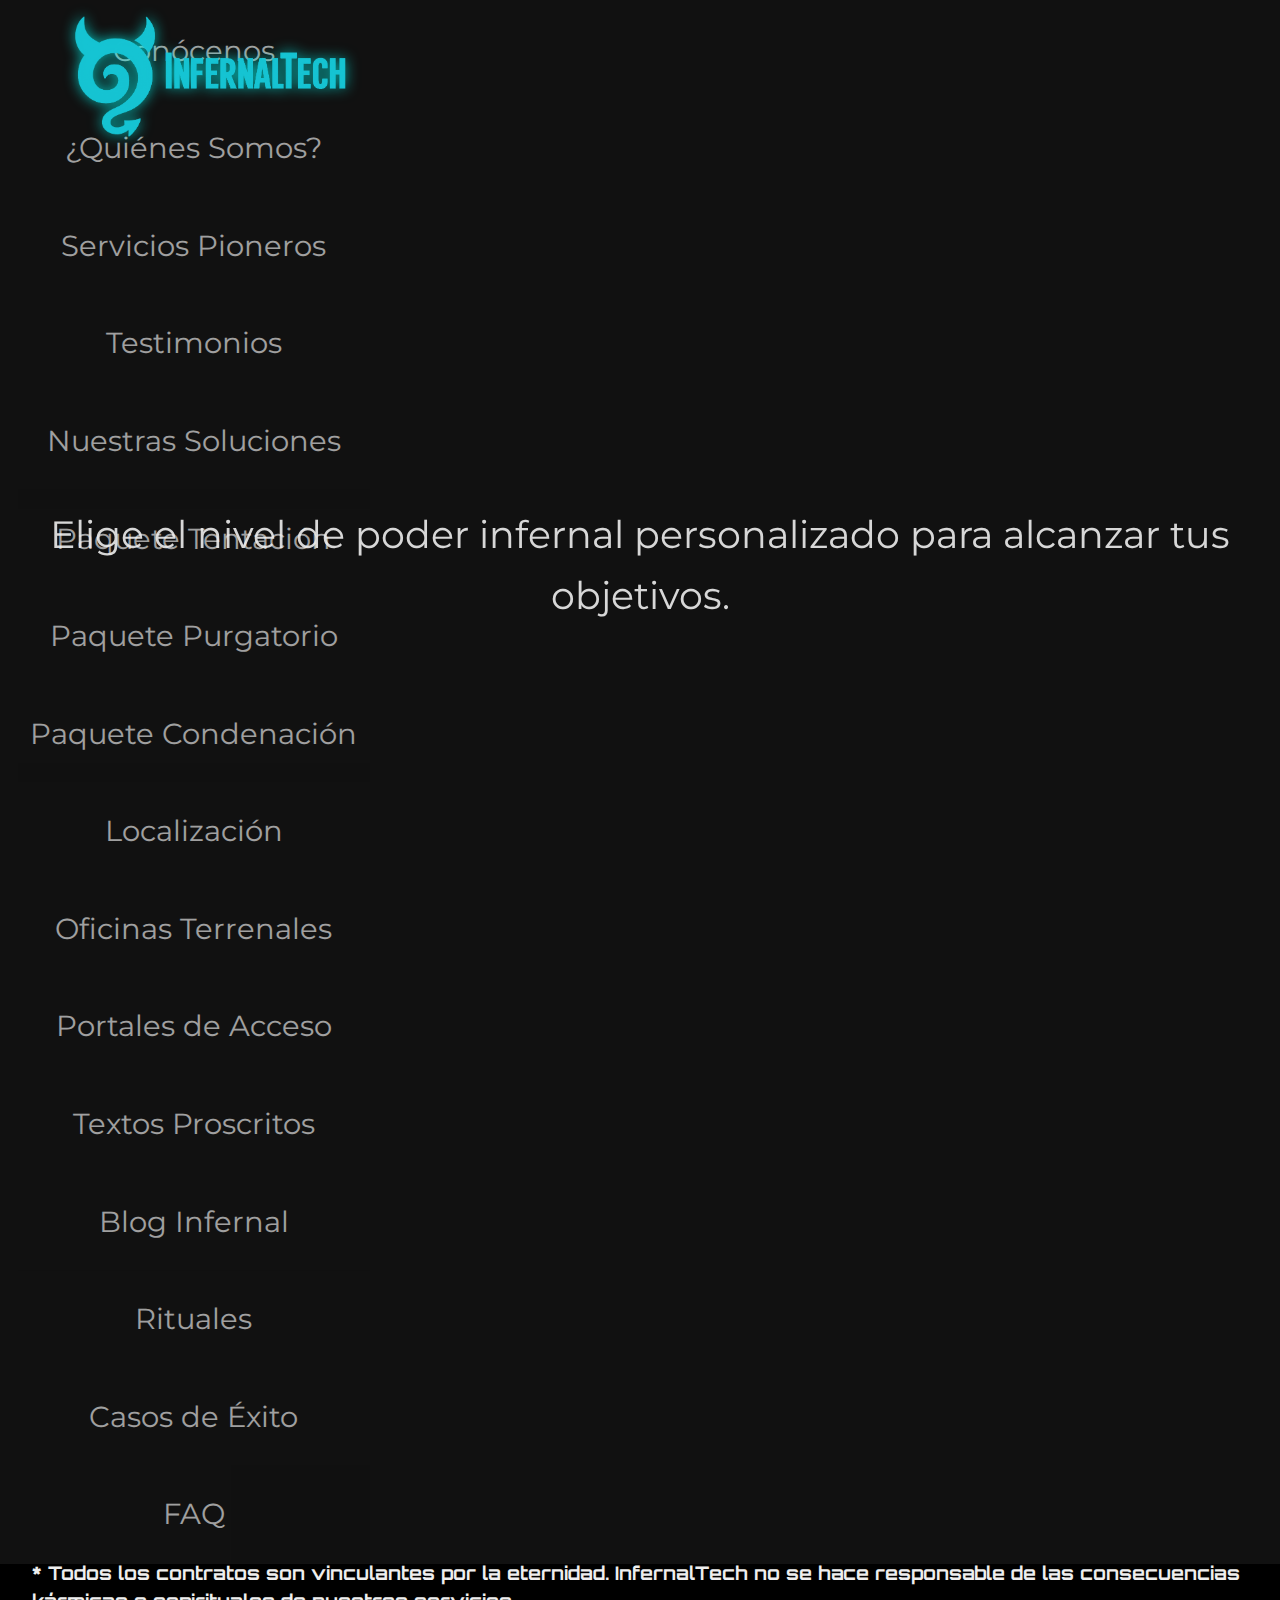
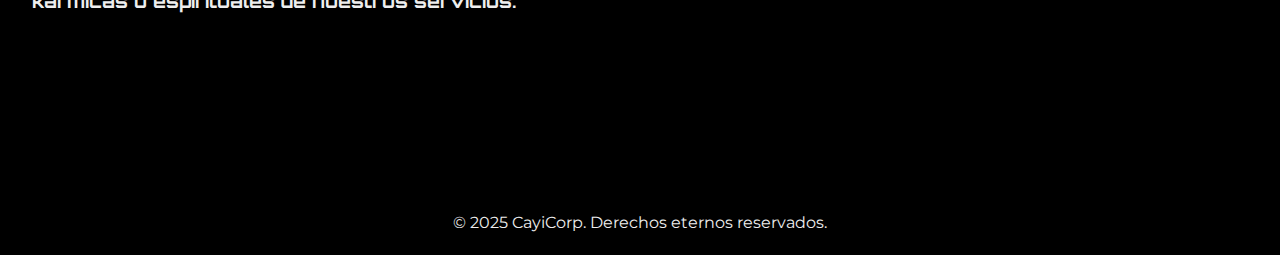
<file: NuestrasSoluciones.html>
<!DOCTYPE html>
<html lang="es">
<head>
  <meta charset="UTF-8">
  <meta name="viewport" content="width=device-width, initial-scale=1.0">
  <title>InfernalTech</title>

  <!-- Fuentes -->
  <link href="https://fonts.googleapis.com/css2?family=Montserrat:wght@400;600&family=Orbitron:wght@600&display=swap" rel="stylesheet">

  <!-- CSS principal -->
  <link rel="stylesheet" href="css/style.css">
  <link rel="stylesheet" href="css/responsive.css">

  <!-- Favicon -->
  <link rel="icon" href="img/favicon.png" type="image/png">

  
</head>

<body>
  
    <div class="logo-fijo">
      <a href="index.html">
        <img src="img/infernaltech-logo.png" alt="InfernalTech logo">
      </a>
    </div>

    <div class="barra-superior">
  <nav class="menu-principal">
    <ul class="menu-items">
      <li class="menu-item">
        <a class="menu-link">Conócenos</a>
        <ul class="submenu">
          <li><a href="quienesSomos.html">¿Quiénes Somos?</a></li>
          <li><a href="quienesSomos.html">Servicios Pioneros</a></li>
          <li><a href="testimonios.html">Testimonios</a></li>
        </ul>
      </li>
      
      <li class="menu-item">
        <a class="menu-link">Nuestras Soluciones</a>
        <ul class="submenu">
          <li><a href="nuestrasSoluciones.html">Paquete Tentación</a></li>
          <li><a href="nuestrasSoluciones.html">Paquete Purgatorio</a></li>
          <li><a href="nuestrasSoluciones.html">Paquete Condenación</a></li>
        </ul>
      </li>
      
      <li class="menu-item">
        <a class="menu-link">Localización</a>
        <ul class="submenu">
          <li><a href="oficinas.html">Oficinas Terrenales</a></li>
          <li><a href="portales.html">Portales de Acceso</a></li>
        </ul>
      </li>
      
      <li class="menu-item">
        <a class="menu-link">Textos Proscritos</a>
        <ul class="submenu">
          <li><a href="blog.html">Blog Infernal</a></li>
          <li><a href="sellarPacto.html">Rituales</a></li>
          <li><a href="casos-exito.html">Casos de Éxito</a></li>
        </ul>
      </li>
      
      <li class="menu-item">
        <a href="faq.html" class="menu-link">FAQ</a>
      </li>
    </ul>
  </nav>
</div>

<header>
    <h1 class="eslogan">Nuestras<span class="demon">Soluciones</span></h1>
    <p class="subeslogan">Elige el nivel de poder infernal personalizado para alcanzar tus objetivos.</p>
</header>

<main>
    <section class="soluciones">
    <div class="paquete">
        <h2>Paquete Tentación</h2>
        <p><em>Para emprendedores</em></p>
        <ul>
        <li>1/4 alma</li>
        <li>Éxito moderado en tus proyectos</li>
        <li>Inspiración sobrenatural ocasional</li>
        <li>Protección básica contra competidores</li>
        <li>1 deseo de negocio concedido</li>
        <li>Soporte por invocación básica</li>
        </ul>
        <button>Seleccionar</button>
    </div>

    <div class="paquete">
        <h2>Paquete Purgatorio</h2>
        <p><em>Para empresarios ambiciosos</em></p>
        <ul>
        <li>1/2 alma</li>
        <li>Todo lo del paquete Tentación</li>
        <li>Éxito garantizado en 3 proyectos grandes</li>
        <li>Capacidad de persuasión aumentada</li>
        <li>Lectura de mentes en negociaciones</li>
        <li>3 deseos de negocio concedidos</li>
        <li>Soporte por invocación premium</li>
        </ul>
        <button>Seleccionar</button>
    </div>

    <div class="paquete">
        <h2>Paquete Condenación</h2>
        <p><em>Dominio total y absoluto</em></p>
        <ul>
        <li>Alma completa</li>
        <li>Todo lo del paquete Purgatorio</li>
        <li>Dominio absoluto en tu industria</li>
        <li>Infalibilidad en decisiones de negocio</li>
        <li>Deseos ilimitados (con restricciones)</li>
        <li>Un demonio asistente personal</li>
        <li>Soporte por invocación VIP</li>
        <li>Extra: 10% de descuento en tu próxima vida</li>
        </ul>
        <button>Seleccionar</button>
    </div>
     <h3>* Todos los contratos son vinculantes por la eternidad. InfernalTech no se hace responsable de las consecuencias kármicas o espirituales de nuestros servicios.</h3>
    </section>
</main>

<footer>
   
    <p>&copy; 2025 CayiCorp. Derechos eternos reservados.</p>
    
</footer>
</body>



</html>
</file>
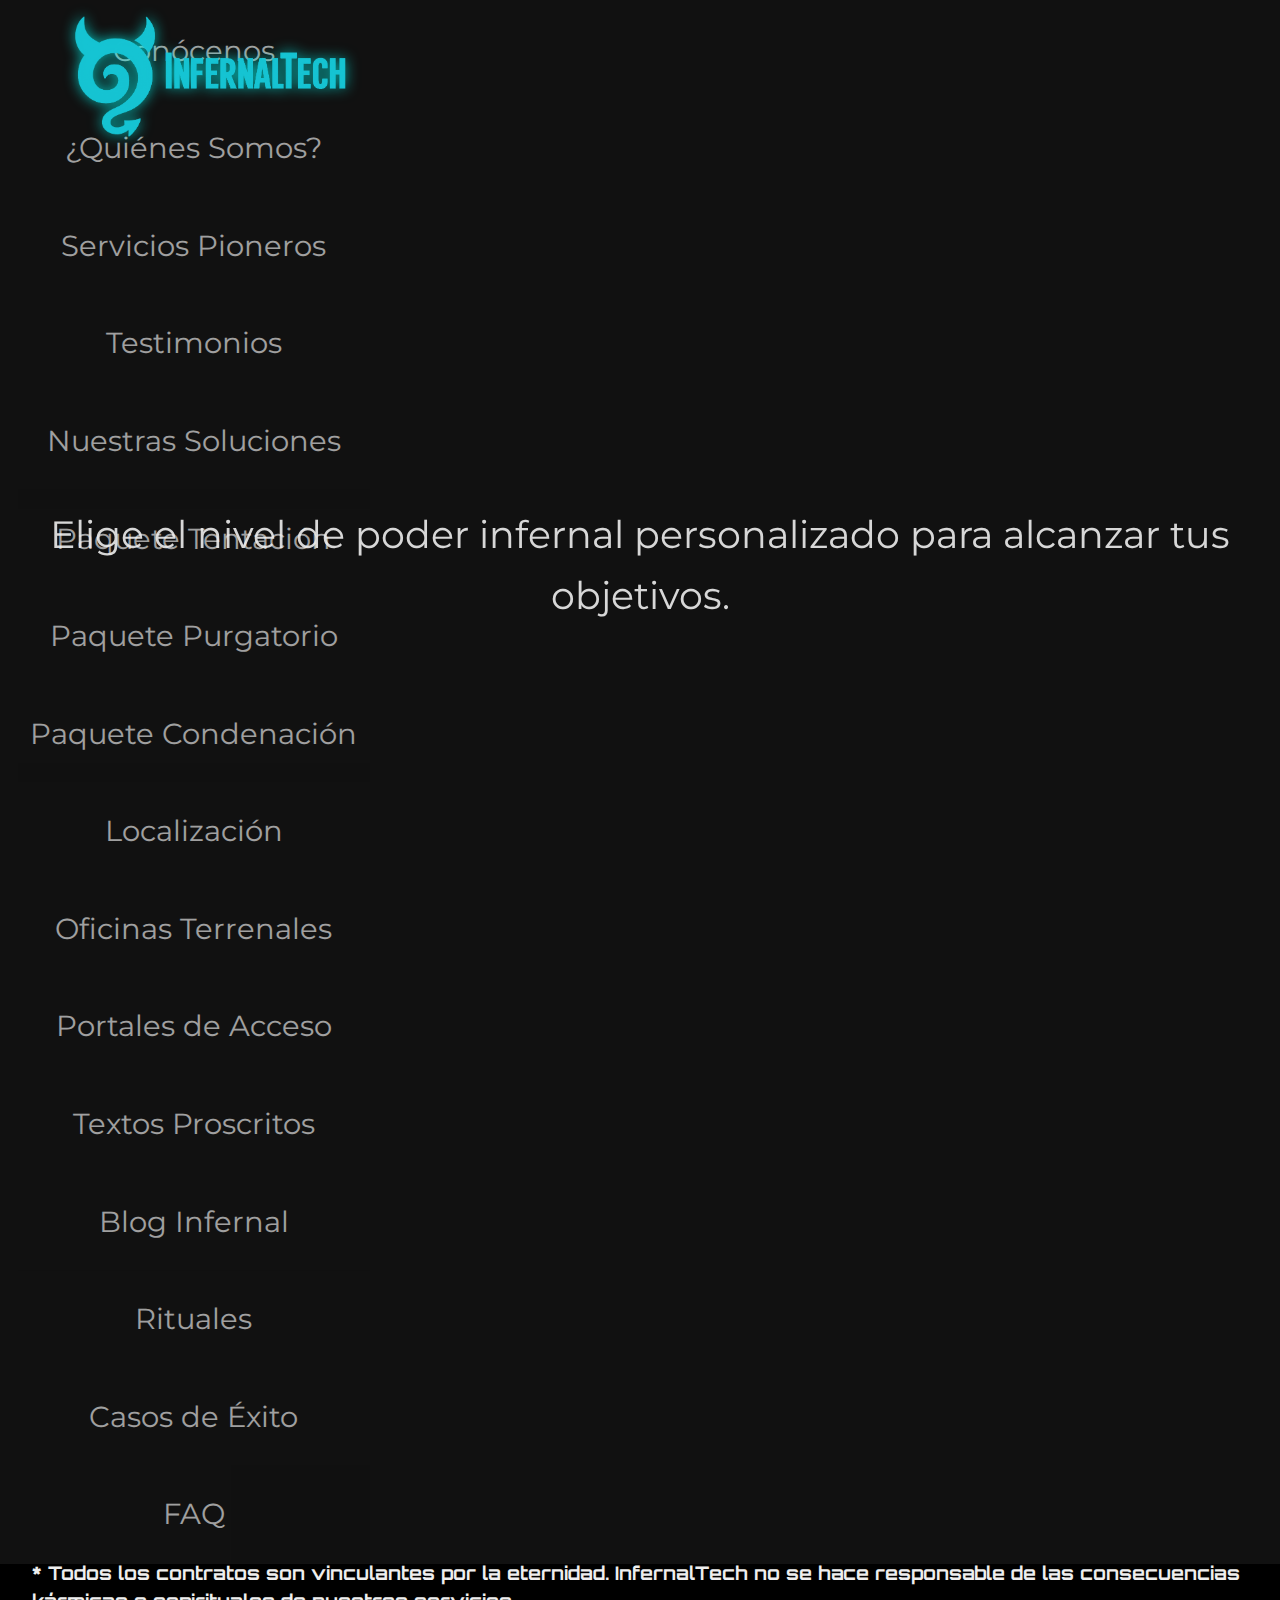
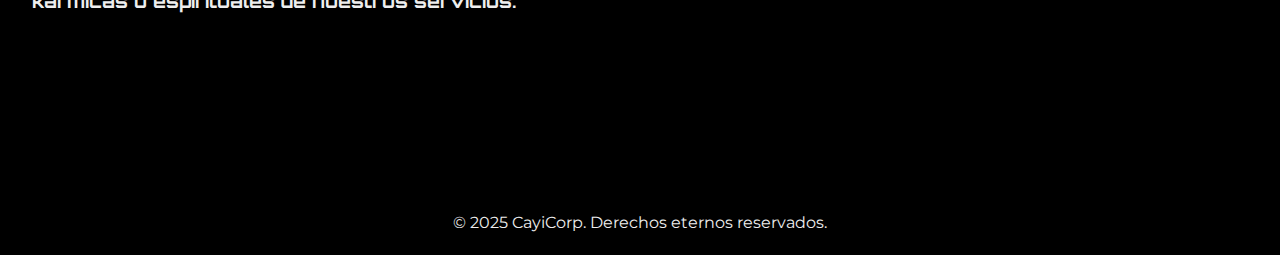
<file: nuestrasSoluciones.html>
<!DOCTYPE html>
<html lang="es">
<head>
  <meta charset="UTF-8">
  <meta name="viewport" content="width=device-width, initial-scale=1.0">
  <title>InfernalTech</title>

  <!-- Fuentes -->
  <link href="https://fonts.googleapis.com/css2?family=Montserrat:wght@400;600&family=Orbitron:wght@600&display=swap" rel="stylesheet">

  <!-- CSS principal -->
  <link rel="stylesheet" href="css/style.css">
  <link rel="stylesheet" href="css/responsive.css">

  <!-- Favicon -->
  <link rel="icon" href="img/favicon.png" type="image/png">

  
</head>

<body>
  
    <div class="logo-fijo">
      <a href="index.html">
        <img src="img/infernaltech-logo.png" alt="InfernalTech logo">
      </a>
    </div>

    <div class="barra-superior">
  <nav class="menu-principal">
    <ul class="menu-items">
      <li class="menu-item">
        <a class="menu-link">Conócenos</a>
        <ul class="submenu">
          <li><a href="quienesSomos.html">¿Quiénes Somos?</a></li>
          <li><a href="quienesSomos.html">Servicios Pioneros</a></li>
          <li><a href="testimonios.html">Testimonios</a></li>
        </ul>
      </li>
      
      <li class="menu-item">
        <a class="menu-link">Nuestras Soluciones</a>
        <ul class="submenu">
          <li><a href="nuestrasSoluciones.html">Paquete Tentación</a></li>
          <li><a href="nuestrasSoluciones.html">Paquete Purgatorio</a></li>
          <li><a href="nuestrasSoluciones.html">Paquete Condenación</a></li>
        </ul>
      </li>
      
      <li class="menu-item">
        <a class="menu-link">Localización</a>
        <ul class="submenu">
          <li><a href="oficinas.html">Oficinas Terrenales</a></li>
          <li><a href="portales.html">Portales de Acceso</a></li>
        </ul>
      </li>
      
      <li class="menu-item">
        <a class="menu-link">Textos Proscritos</a>
        <ul class="submenu">
          <li><a href="blog.html">Blog Infernal</a></li>
          <li><a href="sellarPacto.html">Rituales</a></li>
          <li><a href="casos-exito.html">Casos de Éxito</a></li>
        </ul>
      </li>
      
      <li class="menu-item">
        <a href="faq.html" class="menu-link">FAQ</a>
      </li>
    </ul>
  </nav>
</div>

<header>
    <h1 class="eslogan">Nuestras<span class="demon">Soluciones</span></h1>
    <p class="subeslogan">Elige el nivel de poder infernal personalizado para alcanzar tus objetivos.</p>
</header>

<main>
    <section class="soluciones">
    <div class="paquete">
        <h2>Paquete Tentación</h2>
        <p><em>Para emprendedores</em></p>
        <ul>
        <li>1/4 alma</li>
        <li>Éxito moderado en tus proyectos</li>
        <li>Inspiración sobrenatural ocasional</li>
        <li>Protección básica contra competidores</li>
        <li>1 deseo de negocio concedido</li>
        <li>Soporte por invocación básica</li>
        </ul>
        <button>Seleccionar</button>
    </div>

    <div class="paquete">
        <h2>Paquete Purgatorio</h2>
        <p><em>Para empresarios ambiciosos</em></p>
        <ul>
        <li>1/2 alma</li>
        <li>Todo lo del paquete Tentación</li>
        <li>Éxito garantizado en 3 proyectos grandes</li>
        <li>Capacidad de persuasión aumentada</li>
        <li>Lectura de mentes en negociaciones</li>
        <li>3 deseos de negocio concedidos</li>
        <li>Soporte por invocación premium</li>
        </ul>
        <button>Seleccionar</button>
    </div>

    <div class="paquete">
        <h2>Paquete Condenación</h2>
        <p><em>Dominio total y absoluto</em></p>
        <ul>
        <li>Alma completa</li>
        <li>Todo lo del paquete Purgatorio</li>
        <li>Dominio absoluto en tu industria</li>
        <li>Infalibilidad en decisiones de negocio</li>
        <li>Deseos ilimitados (con restricciones)</li>
        <li>Un demonio asistente personal</li>
        <li>Soporte por invocación VIP</li>
        <li>Extra: 10% de descuento en tu próxima vida</li>
        </ul>
        <button>Seleccionar</button>
    </div>
     <h3>* Todos los contratos son vinculantes por la eternidad. InfernalTech no se hace responsable de las consecuencias kármicas o espirituales de nuestros servicios.</h3>
    </section>
</main>

<footer>
   
    <p>&copy; 2025 CayiCorp. Derechos eternos reservados.</p>
    
</footer>
</body>



</html>
</file>
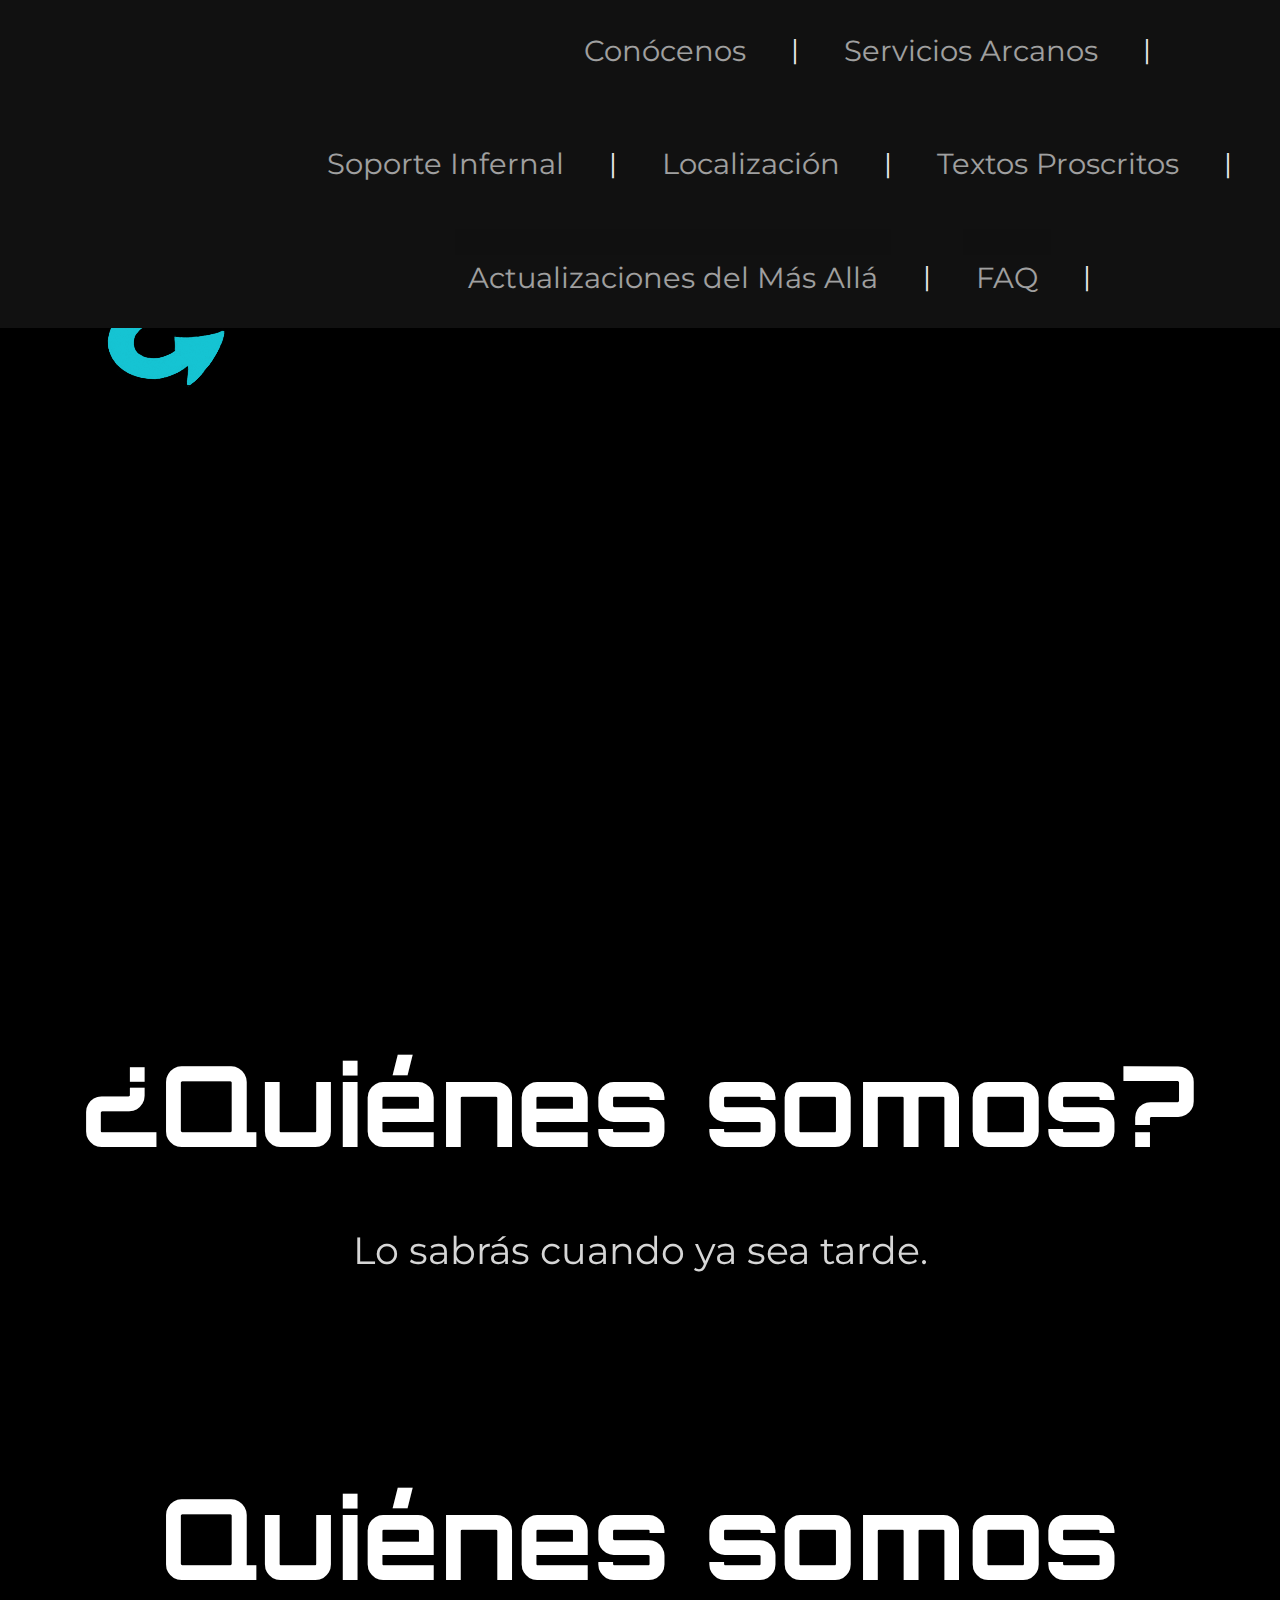
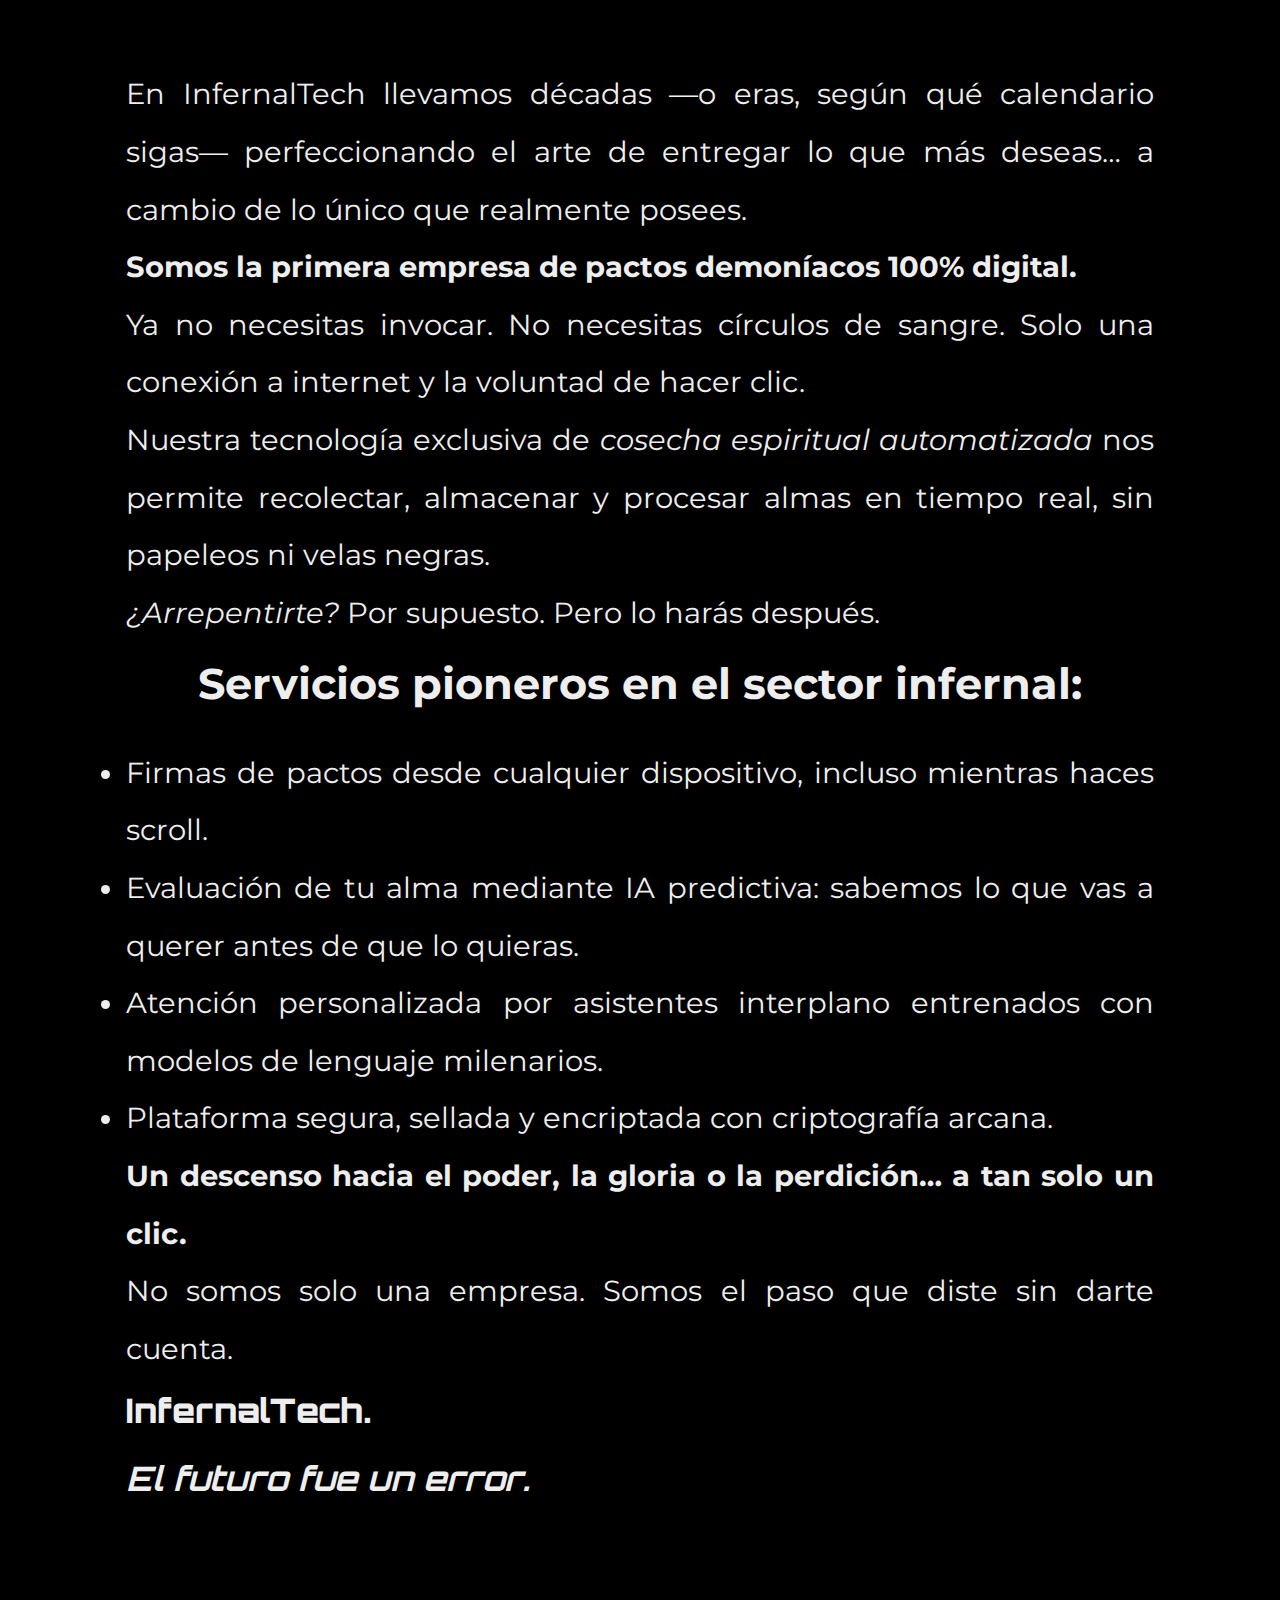
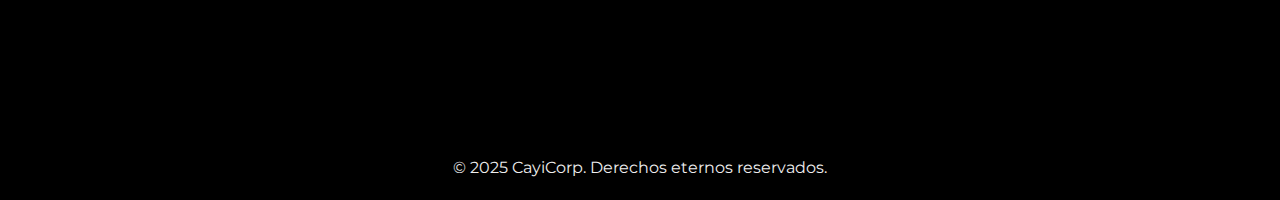
<file: QuienesSomos.html>
<!DOCTYPE html>
<html lang="es">
<head>
<meta charset="UTF-8">
<meta name="viewport" content="width=device-width, initial-scale=1.0">
<title>CayiCorp</title>

<!-- Fuentes -->
<link href="https://fonts.googleapis.com/css2?family=Montserrat:wght@400;600&family=Orbitron:wght@600&display=swap" rel="stylesheet">

<!-- CSS principal -->
<link rel="stylesheet" href="css/style.css">

<!-- Favicon -->
<link rel="icon" href="img/favicon.png" type="image/png">

</head>
<body>
    <div class="logo-contenedor">
        <div class="logo">
          <a href="index.html">
          <img src="img/infernaltech-logo.png" alt="InfernalTech logo">
      </a>
    </div>
</div>
        
<div class="barra-superior">
    
    <nav class="enlaces-barra">
        <div class="espaciador-logo"></div>
    <a href="QuienesSomos.html">Conócenos</a>
    <span>|</span>
    <a href="servicios.html">Servicios Arcanos</a>
    <span>|</span>
    <a href="contacto.html">Soporte Infernal</a>
    <span>|</span>
    <a href="localizacion.html">Localización</a>
    <span>|</span>
    <a href="publicaciones.html">Textos Proscritos</a>
    <span>|</span>
    <a href="noticias.html">Actualizaciones del Más Allá</a>
    <span>|</span>
    <a href="faq.html">FAQ</a>
    <span>|</span></nav>
    
</div>

<header>
    
  <header class="cabecera">
    
  </header>

    <h1 class="eslogan">¿Quiénes somos?</h1>
    <p class="subeslogan">Lo sabrás cuando ya sea tarde.</p>
  </header>

  <main>
    
    <section class="quienes">
      <h1 class="eslogan">Quiénes somos</h1>
    
      <p>En InfernalTech llevamos décadas —o eras, según qué calendario sigas— perfeccionando el arte de entregar lo que más deseas… a cambio de lo único que realmente posees.</p>
    
      <p><strong>Somos la primera empresa de pactos demoníacos 100% digital.</strong><br>
      Ya no necesitas invocar. No necesitas círculos de sangre. Solo una conexión a internet y la voluntad de hacer clic.</p>
    
      <p>Nuestra tecnología exclusiva de <em>cosecha espiritual automatizada</em> nos permite recolectar, almacenar y procesar almas en tiempo real, sin papeleos ni velas negras.</p>
    
      <p><em>¿Arrepentirte?</em> Por supuesto. Pero lo harás después.</p>
    
      <h2>Servicios pioneros en el sector infernal:</h2>
      <ul>
        <li>Firmas de pactos desde cualquier dispositivo, incluso mientras haces scroll.</li>
        <li>Evaluación de tu alma mediante IA predictiva: sabemos lo que vas a querer antes de que lo quieras.</li>
        <li>Atención personalizada por asistentes interplano entrenados con modelos de lenguaje milenarios.</li>
        <li>Plataforma segura, sellada y encriptada con criptografía arcana.</li>
      </ul>
    
      <p><strong>Un descenso hacia el poder, la gloria o la perdición… a tan solo un clic.</strong></p>
    
      <p>No somos solo una empresa. Somos el paso que diste sin darte cuenta.</p>
    
      <h3><strong>InfernalTech.</strong><br><em>El futuro fue un error.</em></h3>
    </section>
  </main>

  <footer>
    <p>&copy; 2025 CayiCorp. Derechos eternos reservados.</p>
    
  </footer>
</body>
</html>
</file>
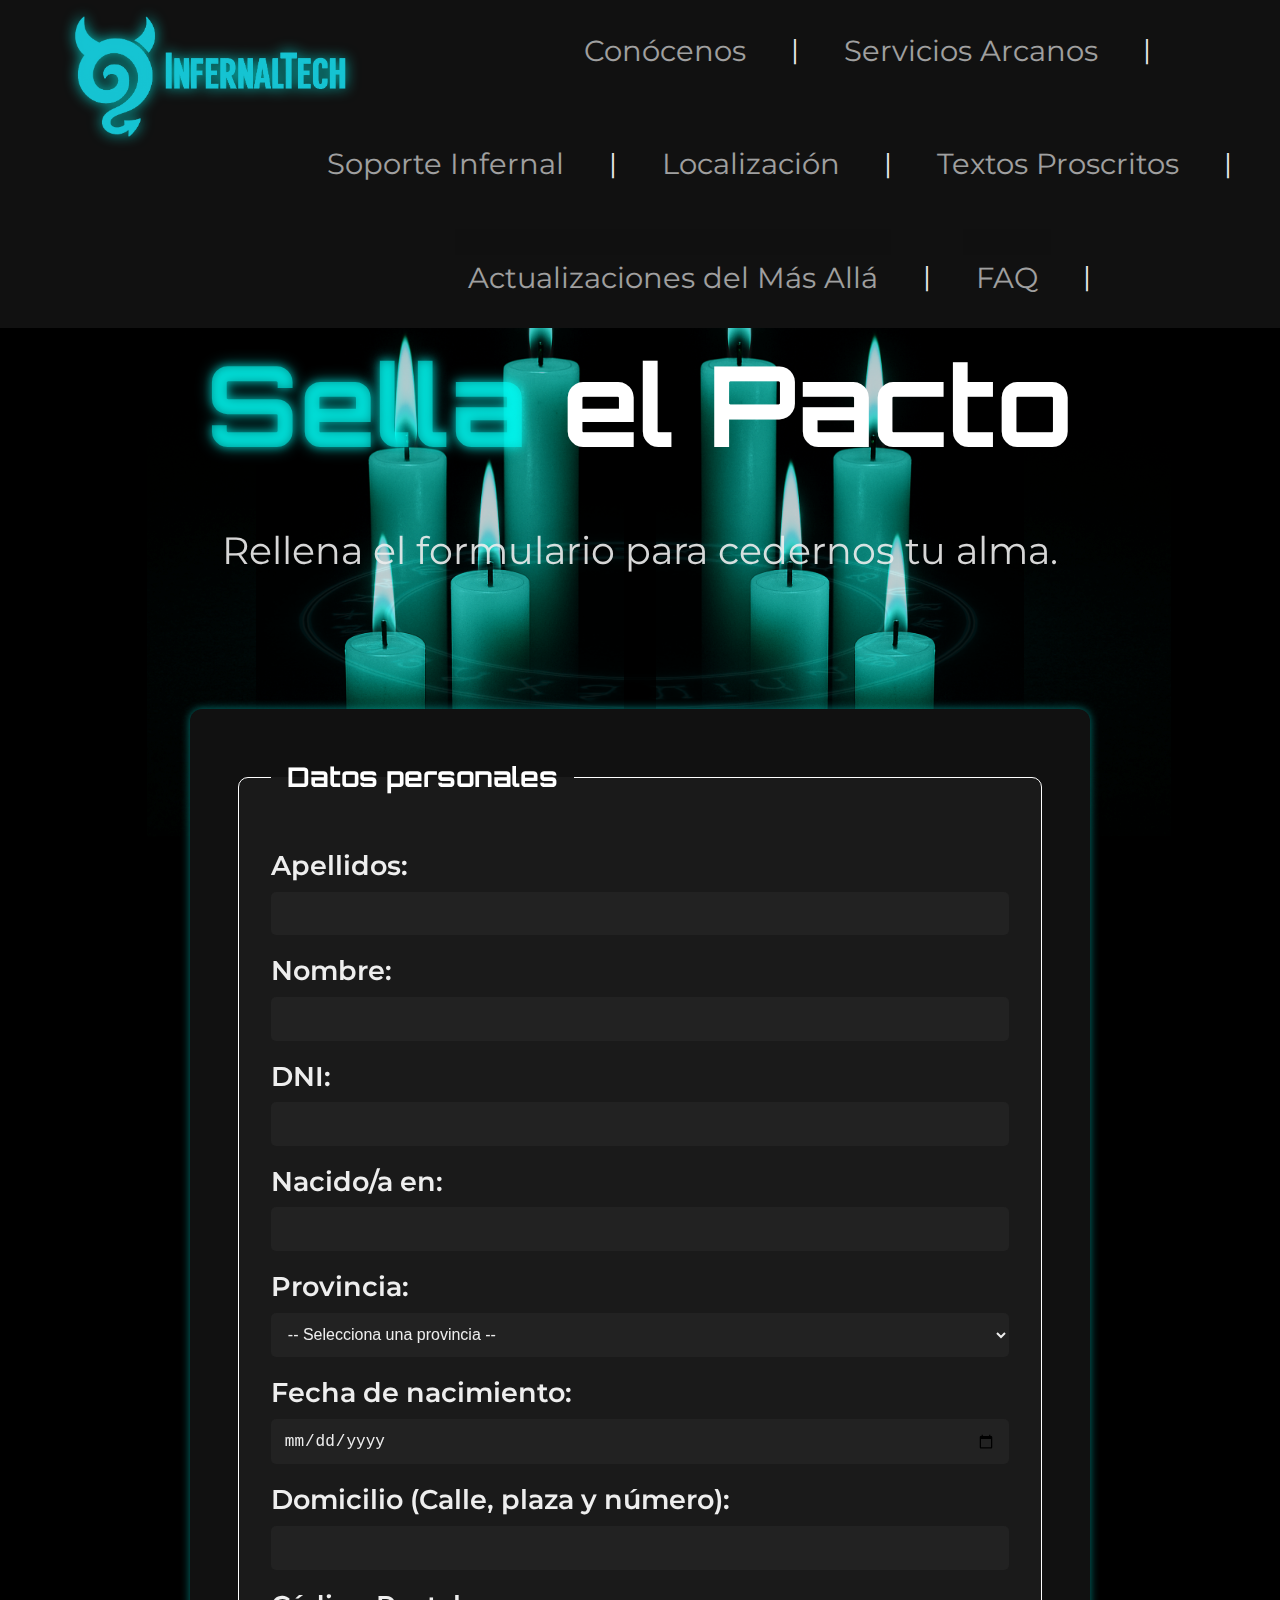
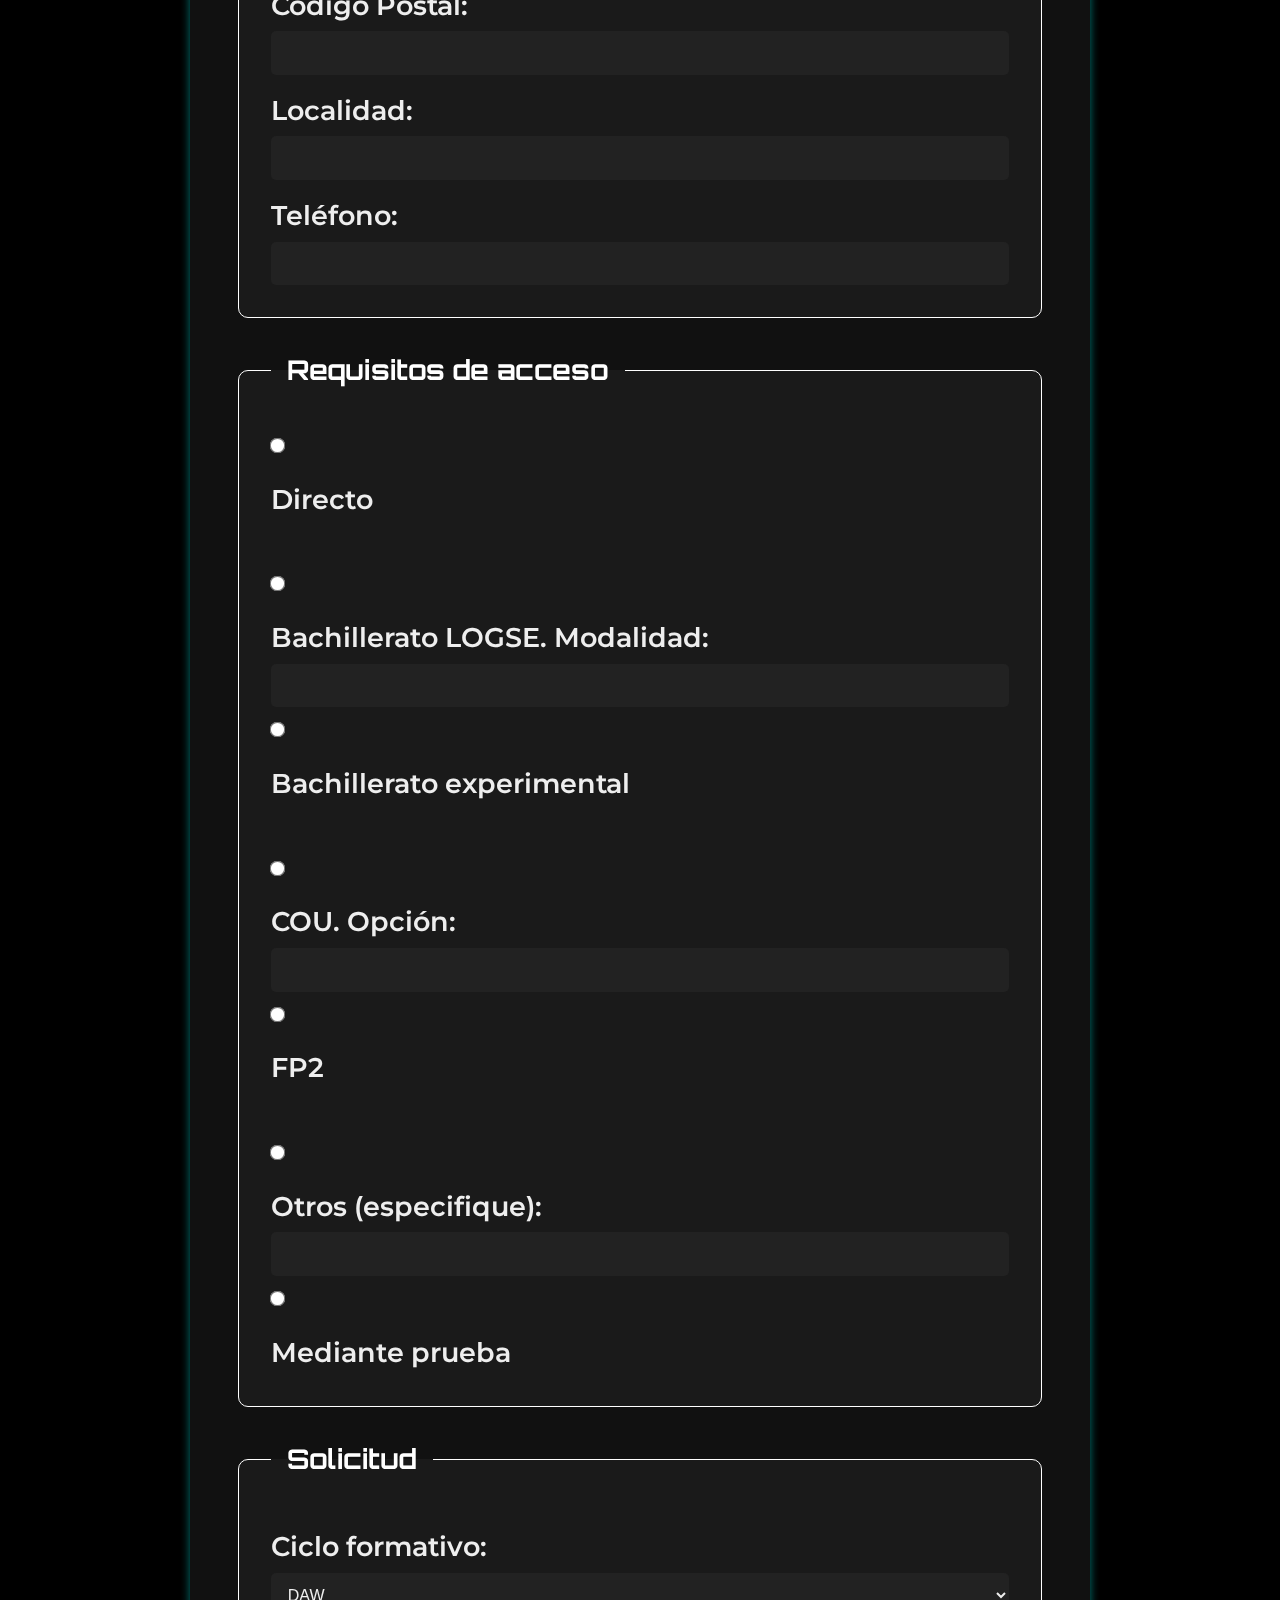
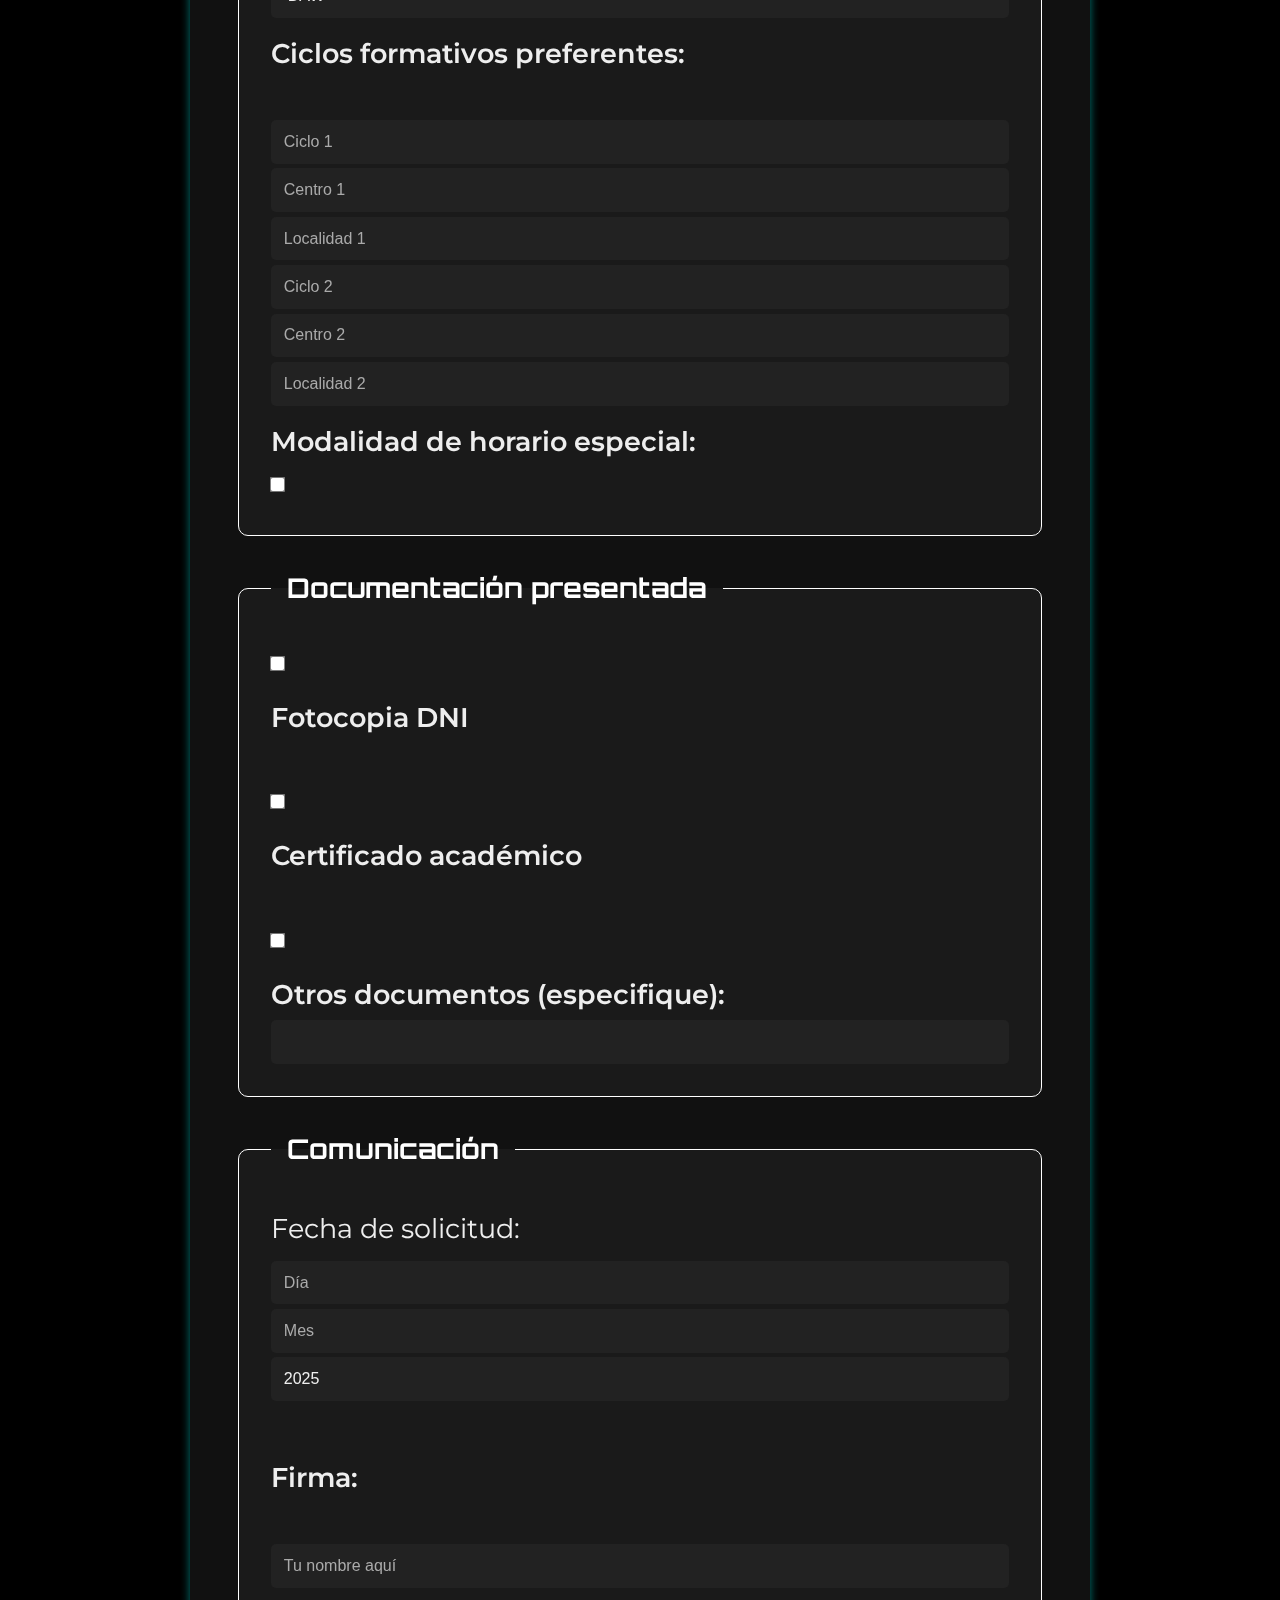
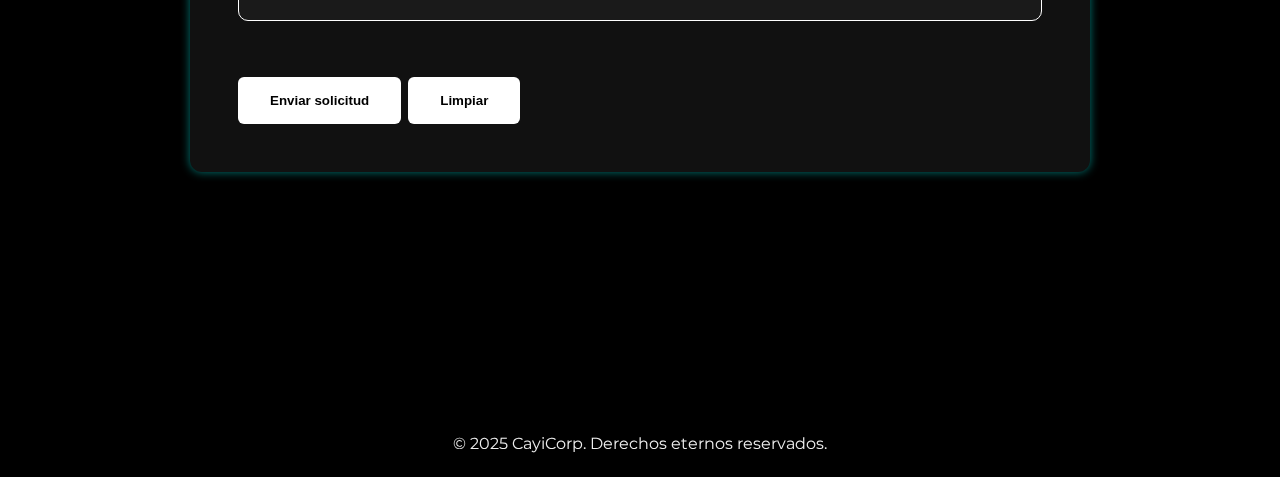
<file: SellarPacto.html>
<!DOCTYPE html>
<html lang="es">
<head>
<meta charset="UTF-8">
<meta name="viewport" content="width=device-width, initial-scale=1.0">
<title>CayiCorp</title>

<!-- Fuentes -->
<link href="https://fonts.googleapis.com/css2?family=Montserrat:wght@400;600&family=Orbitron:wght@600&display=swap" rel="stylesheet">

<!-- CSS principal -->
<link rel="stylesheet" href="css/style.css">

<!-- Favicon -->
<link rel="icon" href="img/favicon.png" type="image/png">

</head>
<body>
    <img src="img/CirculoInvocación.png" alt="Círculo de invocación" class="fondo-circulo">
    <img src="img/VelasV.png" alt="Vela izquierda" class="vela izquierda">
    <img src="img/VelasVRevés.png" alt="Vela derecha" class="vela derecha">

<div class="logo-fijo">
    <a href="index.html">
    <img src="img/infernaltech-logo.png" alt="InfernalTech logo">
    </a>
</div>
</div>
        
<div class="barra-superior">
    
    <nav class="enlaces-barra">
        <div class="espaciador-logo"></div>
    <a href="QuienesSomos.html">Conócenos</a>
    <span>|</span>
    <a href="servicios.html">Servicios Arcanos</a>
    <span>|</span>
    <a href="contacto.html">Soporte Infernal</a>
    <span>|</span>
    <a href="localizacion.html">Localización</a>
    <span>|</span>
    <a href="publicaciones.html">Textos Proscritos</a>
    <span>|</span>
    <a href="noticias.html">Actualizaciones del Más Allá</a>
    <span>|</span>
    <a href="faq.html">FAQ</a>
    <span>|</span></nav>
    
</div>

<header>
    
</header>

    <h1 class="eslogan"><span class="demon">Sella</span> el Pacto</h1>
    <p class="subeslogan">Rellena el formulario para cedernos tu alma.</p>
</header>

<main>
    
    <form action="#" method="post">
        <fieldset>
        <legend>Datos personales</legend>

        <label for="apellidos">Apellidos:</label>
        <input type="text" id="apellidos" name="apellidos" required>
      
        <label for="nombre">Nombre:</label>
        <input type="text" id="nombre" name="nombre" required>
      
        <label for="dni">DNI:</label>
        <input type="text" id="dni" name="dni">
      
        <label for="nacido-en">Nacido/a en:</label>
        <input type="text" id="nacido-en" name="nacido-en">
      
        <label for="provincia-nacimiento">Provincia:</label>
            <select id="provincia" name="provincia-nacimiento">
                <option value="">-- Selecciona una provincia --</option>
                <option value="Álava">Álava</option>
                <option value="Albacete">Albacete</option>
                <option value="Alicante">Alicante</option>
                <option value="Almería">Almería</option>
                <option value="Asturias">Asturias</option>
                <option value="Ávila">Ávila</option>
                <option value="Badajoz">Badajoz</option>
                <option value="Barcelona">Barcelona</option>
                <option value="Burgos">Burgos</option>
                <option value="Cáceres">Cáceres</option>
                <option value="Cádiz">Cádiz</option>
                <option value="Cantabria">Cantabria</option>
                <option value="Castellón">Castellón</option>
                <option value="Ciudad Real">Ciudad Real</option>
                <option value="Córdoba">Córdoba</option>
                <option value="Cuenca">Cuenca</option>
                <option value="Girona">Girona</option>
                <option value="Granada">Granada</option>
                <option value="Guadalajara">Guadalajara</option>
                <option value="Guipúzcoa">Guipúzcoa</option>
                <option value="Huelva">Huelva</option>
                <option value="Huesca">Huesca</option>
                <option value="Illes Balears">Illes Balears</option>
                <option value="Jaén">Jaén</option>
                <option value="La Coruña">La Coruña</option>
                <option value="La Rioja">La Rioja</option>
                <option value="Las Palmas">Las Palmas</option>
                <option value="León">León</option>
                <option value="Lleida">Lleida</option>
                <option value="Lugo">Lugo</option>
                <option value="Madrid">Madrid</option>
                <option value="Málaga">Málaga</option>
                <option value="Murcia">Murcia</option>
                <option value="Navarra">Navarra</option>
                <option value="Ourense">Ourense</option>
                <option value="Palencia">Palencia</option>
                <option value="Pontevedra">Pontevedra</option>
                <option value="Salamanca">Salamanca</option>
                <option value="Santa Cruz de Tenerife">Santa Cruz de Tenerife</option>
                <option value="Segovia">Segovia</option>
                <option value="Sevilla">Sevilla</option>
                <option value="Soria">Soria</option>
                <option value="Tarragona">Tarragona</option>
                <option value="Teruel">Teruel</option>
                <option value="Toledo">Toledo</option>
                <option value="Valencia">Valencia</option>
                <option value="Valladolid">Valladolid</option>
                <option value="Vizcaya">Vizcaya</option>
                <option value="Zamora">Zamora</option>
                <option value="Zaragoza">Zaragoza</option>
                <option value="Ceuta">Ceuta</option>
                <option value="Melilla">Melilla</option>
            </select>
        
        </select>
    
    <label for="fecha-nacimiento">Fecha de nacimiento:</label>
    <input type="date" id="fecha-nacimiento" name="fecha-nacimiento">
    
    <label for="domicilio">Domicilio (Calle, plaza y número):</label>
    <input type="text" id="domicilio" name="domicilio">
    
    <label for="cp">Código Postal:</label>
    <input type="text" id="cp" name="cp">
    
    <label for="localidad">Localidad:</label>
    <input type="text" id="localidad" name="localidad">
    
    </select>
    
    <label for="telefono">Teléfono:</label>
    <input type="tel" id="telefono" name="telefono">
    </fieldset>
    
    <fieldset>
    <legend>Requisitos de acceso</legend>
    
        <input type="radio" id="directo" name="acceso" value="directo">
        <label for="directo">Directo</label><br>
    
        <input type="radio" id="logse" name="acceso" value="logse">
        <label for="logse">Bachillerato LOGSE. Modalidad:</label>
        <input type="text" name="modalidad"><br>
    
        <input type="radio" id="experimental" name="acceso" value="experimental">
        <label for="experimental">Bachillerato experimental</label><br>
    
        <input type="radio" id="cou" name="acceso" value="cou">
        <label for="cou">COU. Opción:</label>
        <input type="text" name="opcion"><br>
    
        <input type="radio" id="fp2" name="acceso" value="fp2">
        <label for="fp2">FP2</label><br>
    
        <input type="radio" id="otros" name="acceso" value="otros">
        <label for="otros">Otros (especifique):</label>
        <input type="text" name="otros-detalle"><br>
    
        <input type="radio" id="prueba" name="acceso" value="prueba">
        <label for="prueba">Mediante prueba</label>
    </fieldset>
    
    <fieldset>
        <legend>Solicitud</legend>
    
        <label for="ciclo">Ciclo formativo:</label>
        <select id="ciclo" name="ciclo">
        <option>DAW</option>
        <option>ASIR</option>
        <option>DAM</option>
        </select><br>
    
        <label>Ciclos formativos preferentes:</label><br>
        <input type="text" placeholder="Ciclo 1"> 
        <input type="text" placeholder="Centro 1"> 
        <input type="text" placeholder="Localidad 1"><br>
        <input type="text" placeholder="Ciclo 2"> 
        <input type="text" placeholder="Centro 2"> 
        <input type="text" placeholder="Localidad 2"><br>
    
        <label>Modalidad de horario especial:</label>
        <input type="checkbox" name="horario-especial">
    </fieldset>
    
    <fieldset>
        <legend>Documentación presentada</legend>
    
        <input type="checkbox" id="dni-doc" name="documentos" value="dni">
        <label for="dni-doc">Fotocopia DNI</label><br>
    
        <input type="checkbox" id="certificado" name="documentos" value="certificado">
        <label for="certificado">Certificado académico</label><br>
    
        <input type="checkbox" id="otros-doc" name="documentos" value="otros">
        <label for="otros-doc">Otros documentos (especifique):</label>
        <input type="text" name="otros-doc-detalle">
    </fieldset>
    
    <fieldset>
        <legend>Comunicación</legend>
        <p>Fecha de solicitud:</p>
        <input type="number" min="1" max="31" placeholder="Día">
        <input type="text" placeholder="Mes">
        <input type="number" placeholder="Año" value="2025"><br><br>
    
        <label for="firma">Firma:</label><br>
        <input type="text" id="firma" name="firma" placeholder="Tu nombre aquí">
    </fieldset>
    
    <input type="submit" value="Enviar solicitud">
    <input type="reset" value="Limpiar">
    </form>
    
</main>

<footer>
<p>&copy; 2025 CayiCorp. Derechos eternos reservados.</p>

</footer>
</body>

<img src="img/CirculoInvocación.png" alt="Círculo de invocación" class="fondo-circulo">

</html>
</file>
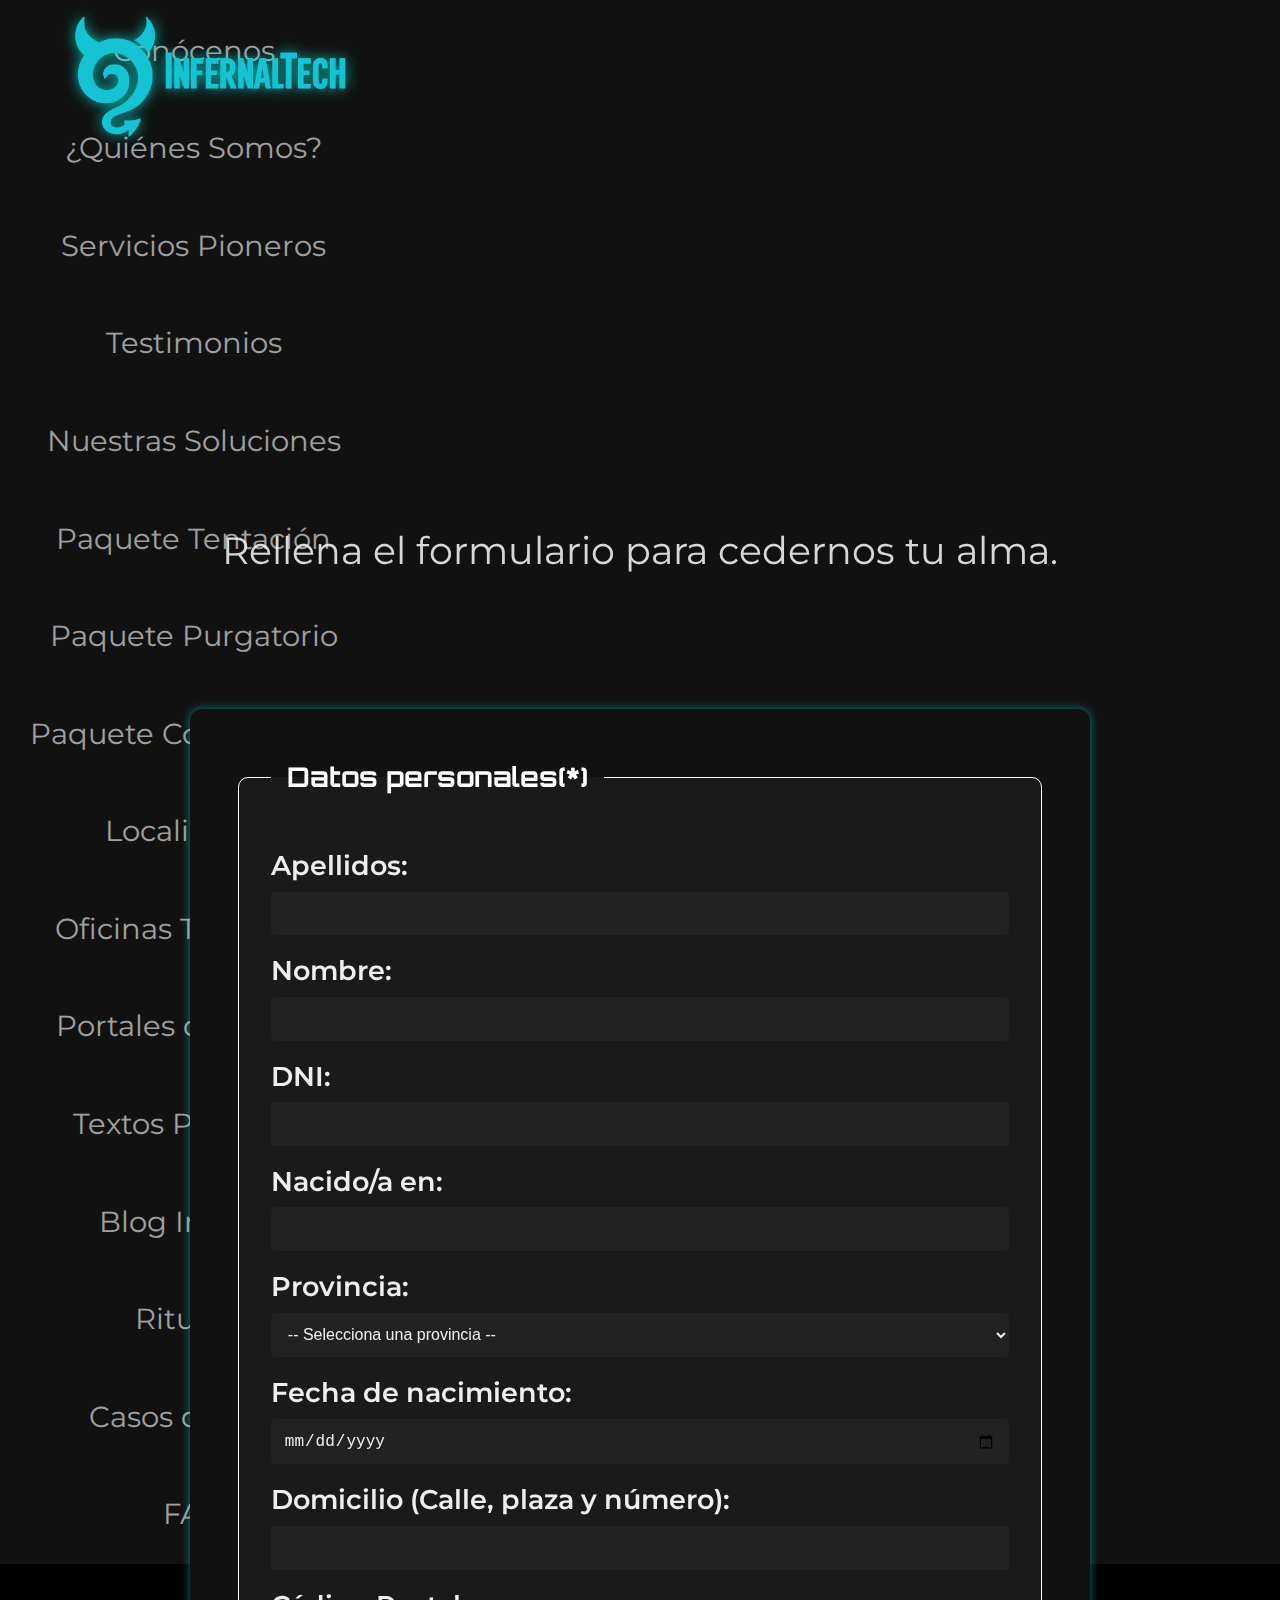
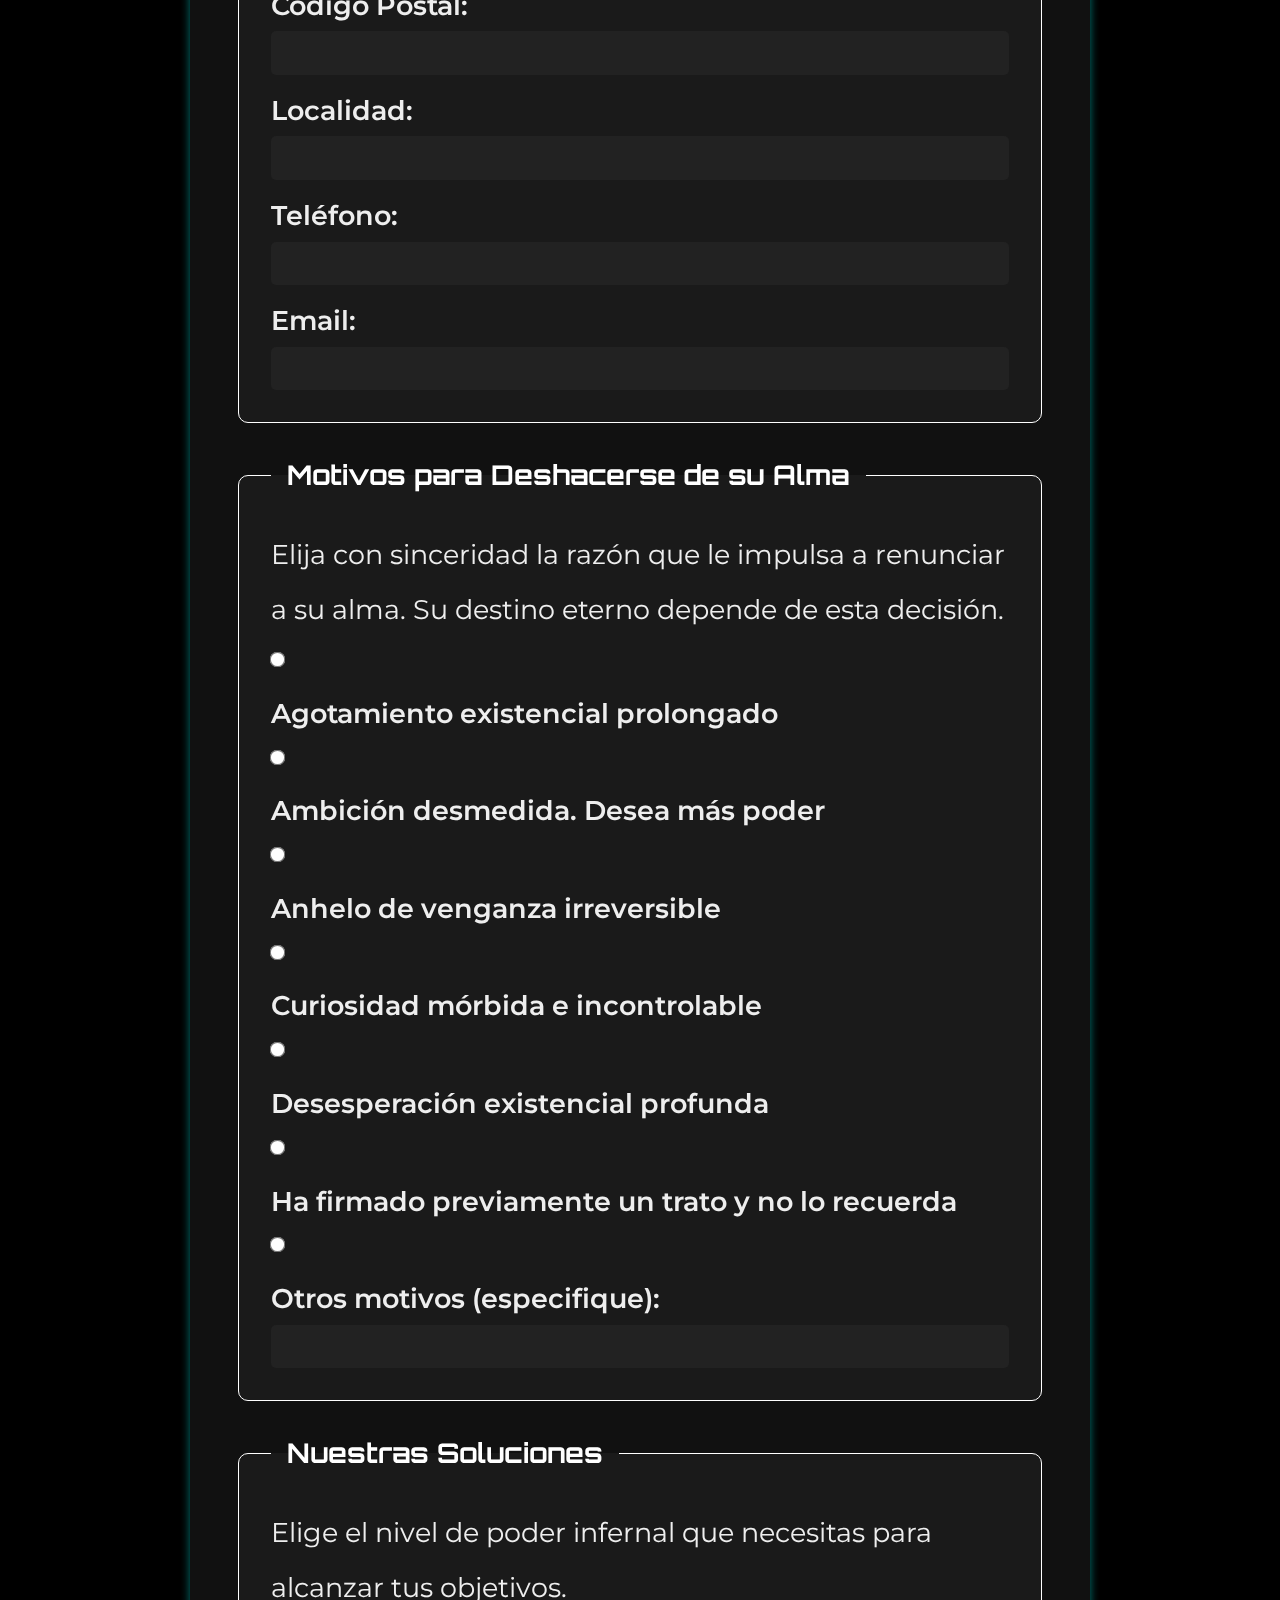
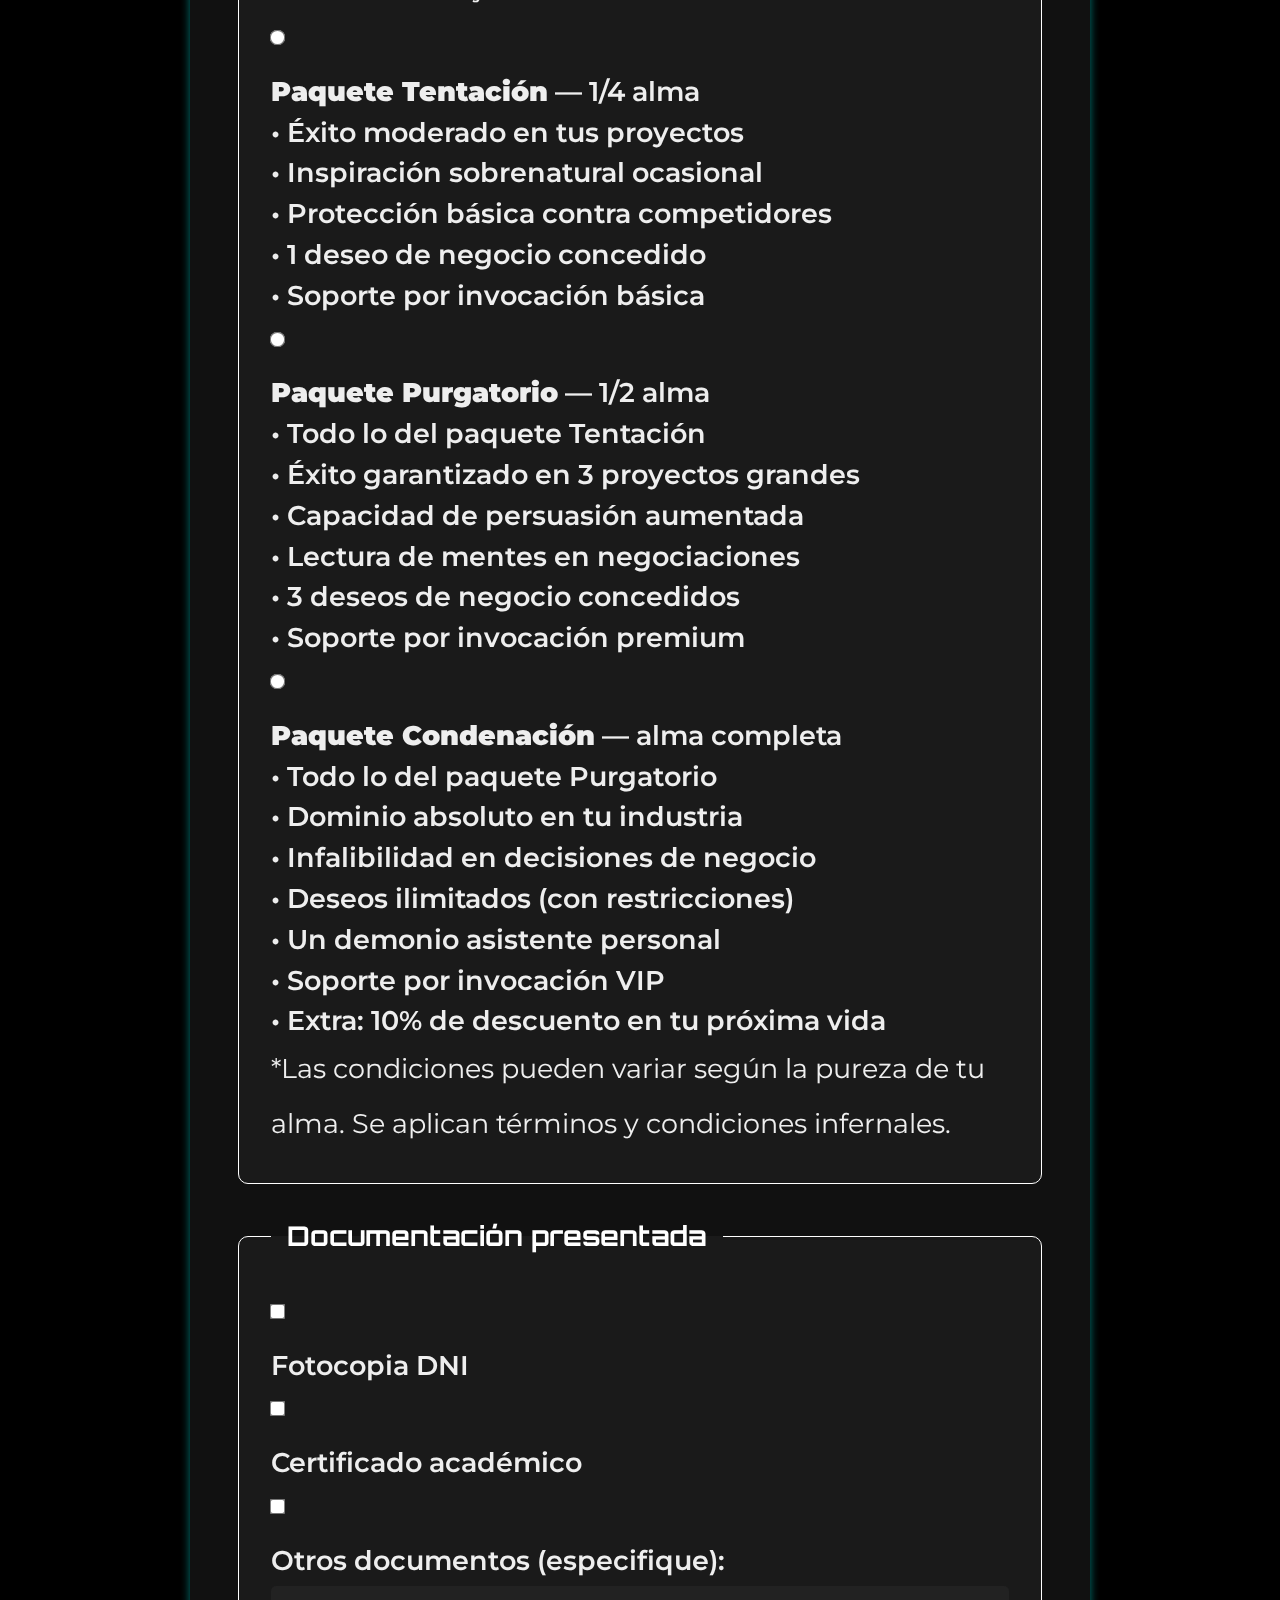
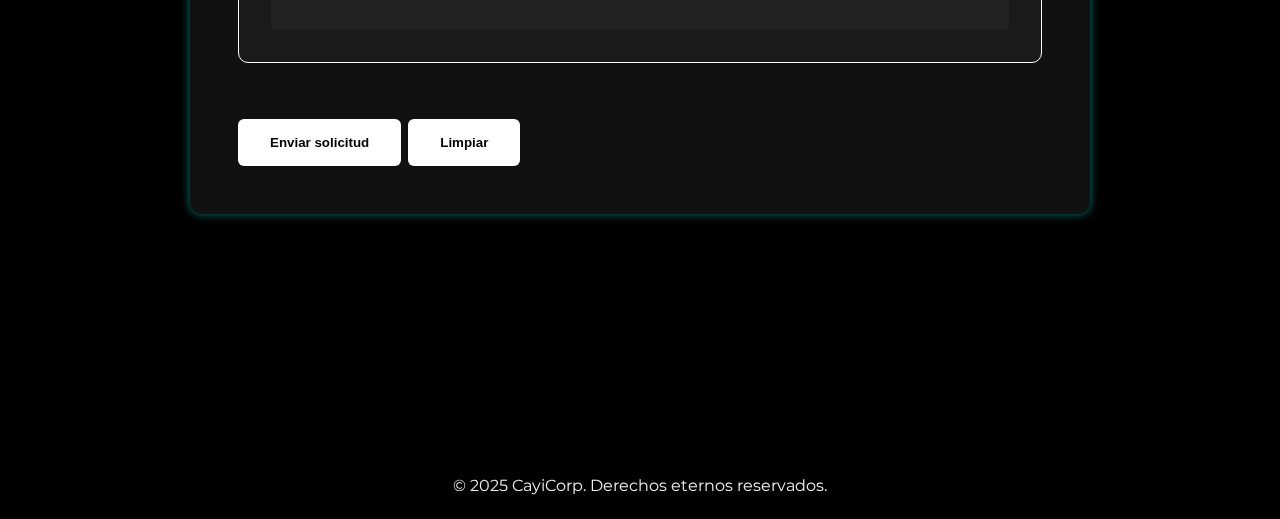
<file: sellarPacto.html>
<!DOCTYPE html>
<html lang="es">
<head>
<meta charset="UTF-8">
<meta name="viewport" content="width=device-width, initial-scale=1.0">
<title>InfernalTech</title>

<!-- Fuentes -->
<link href="https://fonts.googleapis.com/css2?family=Montserrat:wght@400;600&family=Orbitron:wght@600&display=swap" rel="stylesheet">

<!-- CSS principal -->
<link rel="stylesheet" href="css/style.css">
<link rel="stylesheet" href="css/responsive.css">

<!-- Favicon -->
<link rel="icon" href="img/favicon.png" type="image/png">

</head>

<body>
    
    <img src="img/VelasV.png" alt="Vela izquierda" class="vela izquierda">
    <img src="img/VelasVRevés.png" alt="Vela derecha" class="vela derecha">

<div class="logo-fijo">
    <a href="index.html">
    <img src="img/infernaltech-logo.png" alt="InfernalTech logo">
    </a>
</div>
</div>
        
 <div class="barra-superior">
  <nav class="menu-principal">
    <ul class="menu-items">
      <li class="menu-item">
        <a class="menu-link">Conócenos</a>
        <ul class="submenu">
          <li><a href="quienesSomos.html">¿Quiénes Somos?</a></li>
          <li><a href="quienesSomos.html">Servicios Pioneros</a></li>
          <li><a href="testimonios.html">Testimonios</a></li>
        </ul>
      </li>
      
      <li class="menu-item">
        <a class="menu-link">Nuestras Soluciones</a>
        <ul class="submenu">
          <li><a href="nuestrasSoluciones.html">Paquete Tentación</a></li>
          <li><a href="nuestrasSoluciones.html">Paquete Purgatorio</a></li>
          <li><a href="nuestrasSoluciones.html">Paquete Condenación</a></li>
        </ul>
      </li>
      
      <li class="menu-item">
        <a class="menu-link">Localización</a>
        <ul class="submenu">
          <li><a href="oficinas.html">Oficinas Terrenales</a></li>
          <li><a href="portales.html">Portales de Acceso</a></li>
        </ul>
      </li>
      
      <li class="menu-item">
        <a class="menu-link">Textos Proscritos</a>
        <ul class="submenu">
          <li><a href="blog.html">Blog Infernal</a></li>
          <li><a href="sellarPacto.html">Rituales</a></li>
          <li><a href="casos-exito.html">Casos de Éxito</a></li>
        </ul>
      </li>
      
      <li class="menu-item">
        <a href="faq.html" class="menu-link">FAQ</a>
      </li>
    </ul>
  </nav>
</div>

<header>
    
</header>

    <h1 class="eslogan"><span class="demon">Sella</span> el Pacto</h1>
    <p class="subeslogan">Rellena el formulario para cedernos tu alma.</p>
</header>

<main>
    
    <form action="https://formsubmit.co/InfernalTech@ejemplo.com" method="POST">
  <input type="hidden" name="_captcha" value="false">
  <input type="hidden" name="_next" value="https://InfernalTech.com/gracias.html">

    <fieldset>
        <legend>Datos personales(*)</legend>
        <label for="apellidos">Apellidos:</label>
        <input type="text" id="apellidos" name="apellidos" required>
      
        <label for="nombre">Nombre:</label>
        <input type="text" id="nombre" name="nombre" required>
      
        <label for="dni">DNI:</label>
        <input type="text" id="dni" name="dni">
      
        <label for="nacido-en">Nacido/a en:</label>
        <input type="text" id="nacido-en" name="nacido-en">
      
        <label for="provincia-nacimiento">Provincia:</label>
            <select id="provincia" name="provincia-nacimiento">
                <option value="">-- Selecciona una provincia --</option>
                <option value="Álava">Álava</option>
                <option value="Albacete">Albacete</option>
                <option value="Alicante">Alicante</option>
                <option value="Almería">Almería</option>
                <option value="Asturias">Asturias</option>
                <option value="Ávila">Ávila</option>
                <option value="Badajoz">Badajoz</option>
                <option value="Barcelona">Barcelona</option>
                <option value="Burgos">Burgos</option>
                <option value="Cáceres">Cáceres</option>
                <option value="Cádiz">Cádiz</option>
                <option value="Cantabria">Cantabria</option>
                <option value="Castellón">Castellón</option>
                <option value="Ciudad Real">Ciudad Real</option>
                <option value="Córdoba">Córdoba</option>
                <option value="Cuenca">Cuenca</option>
                <option value="Girona">Girona</option>
                <option value="Granada">Granada</option>
                <option value="Guadalajara">Guadalajara</option>
                <option value="Guipúzcoa">Guipúzcoa</option>
                <option value="Huelva">Huelva</option>
                <option value="Huesca">Huesca</option>
                <option value="Illes Balears">Illes Balears</option>
                <option value="Jaén">Jaén</option>
                <option value="La Coruña">La Coruña</option>
                <option value="La Rioja">La Rioja</option>
                <option value="Las Palmas">Las Palmas</option>
                <option value="León">León</option>
                <option value="Lleida">Lleida</option>
                <option value="Lugo">Lugo</option>
                <option value="Madrid">Madrid</option>
                <option value="Málaga">Málaga</option>
                <option value="Murcia">Murcia</option>
                <option value="Navarra">Navarra</option>
                <option value="Ourense">Ourense</option>
                <option value="Palencia">Palencia</option>
                <option value="Pontevedra">Pontevedra</option>
                <option value="Salamanca">Salamanca</option>
                <option value="Santa Cruz de Tenerife">Santa Cruz de Tenerife</option>
                <option value="Segovia">Segovia</option>
                <option value="Sevilla">Sevilla</option>
                <option value="Soria">Soria</option>
                <option value="Tarragona">Tarragona</option>
                <option value="Teruel">Teruel</option>
                <option value="Toledo">Toledo</option>
                <option value="Valencia">Valencia</option>
                <option value="Valladolid">Valladolid</option>
                <option value="Vizcaya">Vizcaya</option>
                <option value="Zamora">Zamora</option>
                <option value="Zaragoza">Zaragoza</option>
                <option value="Ceuta">Ceuta</option>
                <option value="Melilla">Melilla</option>
            </select>
        
        </select>
    
    <label for="fecha-nacimiento">Fecha de nacimiento:</label>
    <input type="date" id="fecha-nacimiento" name="fecha-nacimiento">
    
    <label for="domicilio">Domicilio (Calle, plaza y número):</label>
    <input type="text" id="domicilio" name="domicilio">
    
    <label for="cp">Código Postal:</label>
    <input type="text" id="cp" name="cp">
    
    <label for="localidad">Localidad:</label>
    <input type="text" id="localidad" name="localidad">
    
    <label for="telefono">Teléfono:</label>
    <input type="tel" id="telefono" name="telefono">

    <label for="email">Email:</label>
    <input type="email" id="email" name="email" required>
    </select>

    </fieldset>
    
    
<fieldset>
  <legend>Motivos para Deshacerse de su Alma</legend>
  <p>Elija con sinceridad la razón que le impulsa a renunciar a su alma. Su destino eterno depende de esta decisión.</p>

  <div class="acceso-opcion">
    <input type="radio" id="agotamiento" name="acceso" value="agotamiento">
    <label for="agotamiento">Agotamiento existencial prolongado</label>
  </div>

  <div class="acceso-opcion">
    <input type="radio" id="ambicion" name="acceso" value="ambicion">
    <label for="ambicion">Ambición desmedida. Desea más poder</label>
  </div>

  <div class="acceso-opcion">
    <input type="radio" id="venganza" name="acceso" value="venganza">
    <label for="venganza">Anhelo de venganza irreversible</label>
  </div>

  <div class="acceso-opcion">
    <input type="radio" id="curiosidad" name="acceso" value="curiosidad">
    <label for="curiosidad">Curiosidad mórbida e incontrolable</label>
  </div>

  <div class="acceso-opcion">
    <input type="radio" id="desesperacion" name="acceso" value="desesperacion">
    <label for="desesperacion">Desesperación existencial profunda</label>
  </div>

  <div class="acceso-opcion">
    <input type="radio" id="trato" name="acceso" value="trato">
    <label for="trato">Ha firmado previamente un trato y no lo recuerda</label>
  </div>

  <div class="acceso-opcion">
    <input type="radio" id="otros" name="acceso" value="otros">
    <label for="otros">Otros motivos (especifique):</label>
    <input type="text" name="otros-detalle">
  </div>
</fieldset>


    
    <fieldset>
  <legend>Nuestras Soluciones</legend>
  <p>Elige el nivel de poder infernal que necesitas para alcanzar tus objetivos.</p>

  <div class="acceso-opcion">
    <input type="radio" id="tentacion" name="paquete" value="tentacion">
    <label for="tentacion"><strong>Paquete Tentación</strong> — 1/4 alma<br>
      • Éxito moderado en tus proyectos<br>
      • Inspiración sobrenatural ocasional<br>
      • Protección básica contra competidores<br>
      • 1 deseo de negocio concedido<br>
      • Soporte por invocación básica
    </label>
  </div>

  <div class="acceso-opcion">
    <input type="radio" id="purgatorio" name="paquete" value="purgatorio">
    <label for="purgatorio"><strong>Paquete Purgatorio</strong> — 1/2 alma<br>
      • Todo lo del paquete Tentación<br>
      • Éxito garantizado en 3 proyectos grandes<br>
      • Capacidad de persuasión aumentada<br>
      • Lectura de mentes en negociaciones<br>
      • 3 deseos de negocio concedidos<br>
      • Soporte por invocación premium
    </label>
  </div>

  <div class="acceso-opcion">
    <input type="radio" id="condenacion" name="paquete" value="condenacion">
    <label for="condenacion"><strong>Paquete Condenación</strong> — alma completa<br>
      • Todo lo del paquete Purgatorio<br>
      • Dominio absoluto en tu industria<br>
      • Infalibilidad en decisiones de negocio<br>
      • Deseos ilimitados (con restricciones)<br>
      • Un demonio asistente personal<br>
      • Soporte por invocación VIP<br>
      • Extra: 10% de descuento en tu próxima vida
    </label>
  </div>

  <p class="nota">
    *Las condiciones pueden variar según la pureza de tu alma. Se aplican términos y condiciones infernales.
  </p>
</fieldset>

    
    <fieldset>
  <legend>Documentación presentada</legend>

  <div class="acceso-opcion">
    <input type="checkbox" id="dni-doc" name="documentos" value="dni">
    <label for="dni-doc">Fotocopia DNI</label>
  </div>

  <div class="acceso-opcion">
    <input type="checkbox" id="certificado" name="documentos" value="certificado">
    <label for="certificado">Certificado académico</label>
  </div>

  <div class="acceso-opcion">
    <input type="checkbox" id="otros-doc" name="documentos" value="otros">
    <label for="otros-doc">Otros documentos (especifique):</label>
    <input type="text" name="otros-doc-detalle">
  </div>
</fieldset>
    
    <input type="submit" value="Enviar solicitud">
    <input type="reset" value="Limpiar">
    </form>
    
   
</main>

<footer>
<p>&copy; 2025 CayiCorp. Derechos eternos reservados.</p>

</footer>
</body>



</html>
</file>
<file: css/responsive.css>
/*1. Pantallas grandes (1300px o más)*/

@media (min-width: 1300px) {
  body {
    max-width: 1200px;
    margin: 0 auto;
  }

  .paquete {
    width: 350px;
  }

  .contenido-header {
    padding: 4rem;
  }
}


/*2. Teléfonos (vertical) */

@media (max-width: 480px) {
  .menu ul {
    flex-direction: column;
    gap: 0;
  }

  .paquete {
    width: 100%;
    padding: 1.5rem;
    min-height: auto;
  }

  .soluciones {
    padding: 1rem;
  }

  h1.eslogan {
    font-size: 1.4rem;
    text-align: center;
  }

  .subeslogan {
    font-size: 1rem;
    text-align: center;
  }

  form {
    padding: 1rem;
  }

  input, select, textarea {
    width: 100%;
  }
}

/*3. Teléfonos (horizontal)*/
@media (min-width: 481px) and (max-width: 768px) {
  .menu ul {
    flex-direction: column;
  }

  .paquete {
    width: 100%;
    min-height: auto;
  }

  .contenido-header {
    padding: 2rem;
  }
}

/* 4. Tablets (vertical) */
@media (min-width: 769px) and (max-width: 1024px) {
  .soluciones {
    flex-direction: column;
    align-items: center;
  }

  .paquete {
    width: 80%;
    margin-bottom: 2rem;
  }

  .contenido-header {
    padding: 3rem;
  }
}

/* 5. Tablets (horizontal) */
@media (min-width: 1025px) and (max-width: 1299px) {
  .paquete {
    width: 300px;
  }

  .soluciones {
    gap: 1.5rem;
  }

  .contenido-header {
    padding: 3rem;
  }
}
</file>
<file: css/style.css>
@import url("reset.css");
@import url("variables.css");
@import url("layout.css");
@import url("components.css");


.quienes {
    z-index: 0;
    max-width: 1060px;         
    margin: 0 auto;           
    padding: 3rem 1rem;       
    text-align: justify;      
    line-height: 2;         
    font-size: 1.8rem;        
    color: var(--color-texto);  
}

.quienes h1,
.quienes h2 {
text-align: center;
margin-bottom: 1rem;
}
.quienes h3 {
text-align: left;

}

/* 4- FORMULARIOS */

form {
position: relative;
z-index: 5; 
background-color: #111;
padding: 3rem;
border-radius: 12px;
box-shadow: 0 0 10px #00fff777;
max-width: 900px;
margin: 4rem auto;
font-family: var(--fuente-base);
color: var(--color-texto);
font-size: 1.7rem;
}

fieldset {
border: 1.8px solid var(--color-acento);
border-radius: 10px;
padding: 2rem;
margin-bottom: 2rem;
background-color: #1a1a1a;
}

legend {
padding: 0 1rem;
font-size: 1.7rem;
font-weight: bold;
font-family: var(--fuente-titulos);
color: var(--color-acento);
}

label {
display: block;
margin-top: 1rem;
font-weight: 600;
font-size: 1.7rem;
}

input[type="text"],
input[type="email"],
input[type="number"],
input[type="password"],
input[type="tel"],
input[type="date"],
select,
textarea {
width: 100%;
padding: 0.8rem;
margin-top: 0.3rem;
border: none;
border-radius: 5px;
background-color: #222;
color: var(--color-texto);
font-size: 1rem;
}

input[type="radio"],
input[type="checkbox"] {
margin-right: 0.5rem;
transform: scale(1.2);
}

input[type="submit"],
input[type="reset"] {
background-color: var(--color-acento);
color: #000;
padding: 1rem 2rem;
border: none;
border-radius: 6px;
font-weight: bold;
margin-top: 1.5rem;
cursor: pointer;
transition: transform 0.2s ease;
}

input[type="submit"]:hover,
input[type="reset"]:hover {
transform: scale(1.05);
}

input::placeholder {
color: #aaa;
}

/*VELAS y CIRCULO: FONDO SELLARPACTO*/
.vela {
position: fixed;
top: 20%;
z-index: -1;
height: 600px;
opacity: 0.8;
pointer-events: none; 
}

.vela.izquierda {
position: fixed;
left: 20%;
z-index: -1;
heig ht: 250px;
pointer-events: none;
}

.vela.derecha {
position: fixed;
z-index: -1;
hei ght: 250px;
right: 20%;
pointer-events: none;

}

.fondo-circulo {
z-index: -2;
position: fixed;
top: 55%;
left: 51.5%;
transform: translate(-50%, -50%); 
width: 80vw; /
max-width: 2400px;
opacity: 0.25; 
pointer-events: none;
}

/* 5- LLAMITA DE FONDO */

.fondo-decorativo {
  position: fixed;
  bottom: 0;
  left: 0%;
  width: 900px;
  height: auto;
  transform: scale(1.2);
  opacity: 0.25;
  pointer-events: none;
  z-index: -1;
}
</file>
